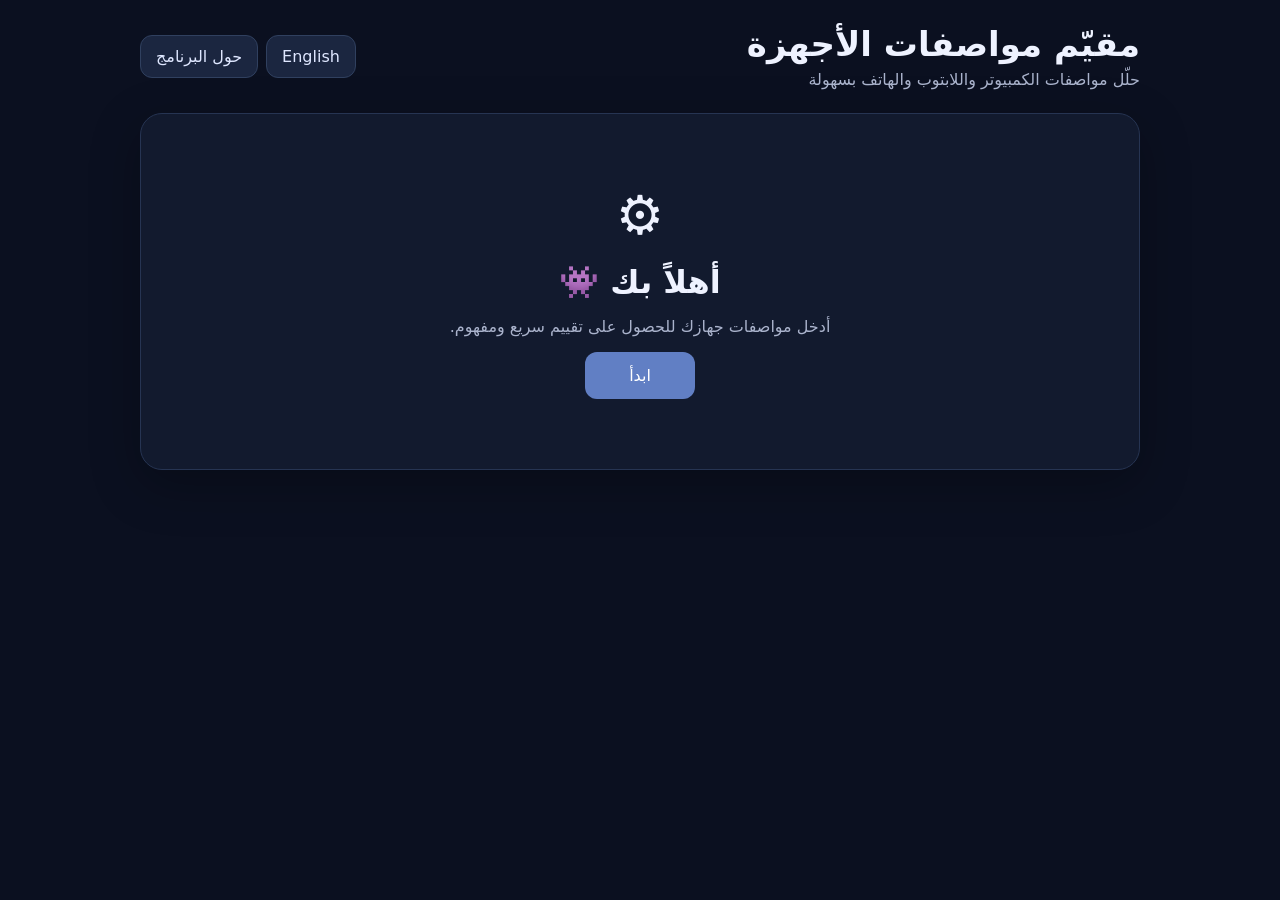
<file: index.html>
<!doctype html>
<html lang="ar" dir="rtl">
<head>
  <meta charset="UTF-8">
  <meta name="viewport" content="width=device-width, initial-scale=1.0">
  <title>PC Specs Evaluator</title>
  <link rel="stylesheet" href="style.css">
</head>
<body>
  <main class="app">
    <header class="topbar">
      <div>
        <h1 id="appTitle">مقيّم مواصفات الأجهزة</h1>
        <p id="appSubtitle">حلّل مواصفات الكمبيوتر واللابتوب والهاتف بسهولة</p>
      </div>
      <div class="top-actions">
        <button class="ghost" id="languageBtn">English</button>
        <button class="ghost" id="aboutBtn">حول البرنامج</button>
      </div>
    </header>

    <section id="welcomeScreen" class="screen">
      <div class="hero card">
        <div class="icon">⚙️</div>
        <h2 id="welcomeTitle">أهلاً بك 👾</h2>
        <p id="welcomeText">أدخل مواصفات جهازك للحصول على تقييم سريع ومفهوم.</p>
        <button class="primary big" id="startBtn">ابدأ</button>
      </div>
    </section>

    <section id="inputScreen" class="screen hidden">
      <div class="card">
        <div class="section-head">
          <div>
            <h2 id="inputTitle">مواصفات الجهاز</h2>
            <p id="inputHint">اختر نوع الجهاز ثم أدخل المواصفات.</p>
          </div>
          <button class="ghost" id="backWelcomeBtn">رجوع</button>
        </div>

        <div class="device-tabs">
          <button data-device="PC" class="device-tab active">🖥️ PC</button>
          <button data-device="LAPTOP" class="device-tab">💻 Laptop</button>
          <button data-device="PHONE" class="device-tab">📱 Phone</button>
        </div>

        <form id="specForm">
          <div id="computerFields" class="fields">
            <label>CPU<input id="cpu" placeholder="مثال: Core i5-12400F"></label>
            <label>GPU<input id="gpu" placeholder="مثال: RTX 4060"></label>
            <label>RAM<input id="ram" placeholder="مثال: 16 GB"></label>
            <label>Storage<input id="storage" placeholder="مثال: 1 TB NVMe SSD"></label>
            <label>PSU / Battery<input id="psuOrBattery" placeholder="مثال: 650W"></label>
          </div>

          <div id="phoneFields" class="fields hidden">
            <label>Screen<input id="phoneScreen" placeholder="مثال: 6.7 AMOLED 120Hz"></label>
            <label>CPU<input id="phoneCpu" placeholder="مثال: Snapdragon 8 Gen 3"></label>
            <label>OS<input id="phoneOs" placeholder="مثال: Android 15"></label>
            <label>RAM<input id="phoneRam" placeholder="مثال: 12 GB"></label>
            <label>Storage<input id="phoneStorage" placeholder="مثال: 256 GB"></label>
            <label>Cameras<input id="phoneCameras" placeholder="مثال: 50MP + 12MP"></label>
            <label>Battery<input id="phoneBattery" placeholder="مثال: 5000 mAh"></label>
          </div>

          <div class="form-actions">
            <button type="button" class="ghost" id="presetBtn">تعبئة مثال</button>
            <button type="button" class="danger ghost" id="clearBtn">مسح</button>
            <button type="submit" class="primary">تقييم المواصفات</button>
          </div>
        </form>
      </div>
    </section>

    <section id="resultScreen" class="screen hidden">
      <div class="card">
        <div class="section-head">
          <div>
            <h2 id="resultTitle">نتيجة التقييم</h2>
            <p id="resultSubtitle">تحليل مبني على المواصفات التي أدخلتها.</p>
          </div>
          <button class="ghost" id="editBtn">تعديل</button>
        </div>

        <div class="score-box">
          <div class="score" id="score">0</div>
          <div>
            <strong id="grade">—</strong>
            <p id="summary">—</p>
          </div>
        </div>

        <div id="details" class="details"></div>

        <div class="result-actions">
          <button class="primary" id="saveBtn">حفظ الجهاز</button>
          <button class="ghost" id="historyBtn">السجل</button>
          <button class="ghost" id="aiBtn">تحليل AI</button>
        </div>

        <div id="aiBox" class="ai-box hidden">
          <h3>🤖 AI</h3>
          <p id="aiText"></p>
        </div>
      </div>
    </section>

    <section id="historyScreen" class="screen hidden">
      <div class="card">
        <div class="section-head">
          <div>
            <h2>الأجهزة المحفوظة</h2>
            <p>يمكنك تحميل أي مواصفات محفوظة.</p>
          </div>
          <button class="ghost" id="backResultBtn">رجوع</button>
        </div>
        <div id="historyList" class="history-list"></div>
      </div>
    </section>
  </main>

  <dialog id="aboutDialog">
    <div class="dialog-content">
      <h2>ℹ️ حول البرنامج</h2>
      <p>هذا إصدار ويب من فكرة PC Specs Evaluator. يتيح لك إدخال مواصفات PC أو Laptop أو Phone والحصول على تقييم سريع وحفظ النتائج في المتصفح.</p>
      <button class="primary" id="closeAboutBtn">إغلاق</button>
    </div>
  </dialog>

  <dialog id="aiDialog">
    <div class="dialog-content">
      <h2>🤖 تحليل AI</h2>
      <p>التحليل الحالي محلي ولا يحتاج إلى API Key. إذا أردت ربط Gemini فعلياً، يجب إضافة Backend حتى لا يتم كشف مفتاح API داخل المتصفح.</p>
      <button class="primary" id="closeAiBtn">حسناً</button>
    </div>
  </dialog>

  <div id="toast" class="toast"></div>
  <script src="script.js"></script>
</body>
</html>
</file>
<file: style.css>
*{box-sizing:border-box}body{margin:0;font-family:system-ui,-apple-system,"Segoe UI",Arial,sans-serif;background:#0b1020;color:#eef2ff;min-height:100vh}.app{width:min(1000px,94%);margin:auto;padding:24px 0 50px}.topbar{display:flex;justify-content:space-between;gap:16px;align-items:center;margin-bottom:24px}.topbar h1{margin:0;font-size:clamp(24px,4vw,34px)}.topbar p{margin:6px 0 0;color:#aab3cc}.top-actions{display:flex;gap:8px;flex-wrap:wrap}.card{background:#121a2e;border:1px solid #263452;border-radius:22px;padding:24px;box-shadow:0 15px 50px #0004}.hero{text-align:center;padding:70px 24px}.icon{font-size:54px}.hero h2{font-size:32px;margin:16px 0 8px}.hero p{color:#aab3cc}.big{padding:14px 44px!important;font-size:17px}.screen{animation:fade .2s ease}@keyframes fade{from{opacity:0;transform:translateY(5px)}to{opacity:1;transform:none}}.hidden{display:none!important}.section-head{display:flex;justify-content:space-between;gap:16px;align-items:flex-start}.section-head h2{margin:0}.section-head p{color:#9da8c1;margin:6px 0 0}.device-tabs{display:grid;grid-template-columns:repeat(3,1fr);gap:10px;margin:24px 0}.device-tab,.ghost,.primary{border:0;border-radius:12px;padding:11px 15px;font:inherit;cursor:pointer}.device-tab,.ghost{background:#1b2640;color:#dfe7ff;border:1px solid #30405f}.device-tab.active{background:#334a78;border-color:#6e8dcc}.primary{background:#617fc4;color:white}.danger{color:#ff9b9b}.fields{display:grid;grid-template-columns:repeat(2,minmax(0,1fr));gap:15px}label{display:flex;flex-direction:column;gap:7px;color:#cdd6eb;font-weight:600}input{width:100%;padding:13px 14px;border-radius:11px;border:1px solid #30405f;background:#0d1426;color:#fff;outline:none;font:inherit}input:focus{border-color:#7695df}.form-actions,.result-actions{display:flex;justify-content:flex-end;gap:10px;flex-wrap:wrap;margin-top:24px}.score-box{display:flex;align-items:center;gap:20px;margin:26px 0;padding:20px;border-radius:16px;background:#0d1426}.score{font-size:58px;font-weight:800}.score-box strong{font-size:22px}.score-box p{margin:5px 0;color:#aab3cc}.details{display:grid;grid-template-columns:repeat(2,1fr);gap:12px}.detail{padding:15px;border-radius:13px;background:#19233a;border:1px solid #2b3958}.detail small{display:block;color:#8996b2;margin-bottom:4px}.detail b{word-break:break-word}.ai-box{margin-top:20px;padding:18px;border-radius:14px;background:#182b35;border:1px solid #315b66}.history-list{display:grid;gap:12px;margin-top:20px}.history-item{display:flex;justify-content:space-between;align-items:center;gap:12px;padding:16px;border-radius:14px;background:#19233a;border:1px solid #2b3958}.history-item h3{margin:0 0 4px}.history-item p{margin:0;color:#9da8c1}.history-actions{display:flex;gap:7px}.toast{position:fixed;bottom:24px;left:50%;transform:translateX(-50%) translateY(20px);background:#eef2ff;color:#0b1020;padding:12px 18px;border-radius:12px;opacity:0;pointer-events:none;transition:.2s}.toast.show{opacity:1;transform:translateX(-50%) translateY(0)}dialog{border:1px solid #30405f;border-radius:18px;background:#121a2e;color:#eef2ff;max-width:500px;width:90%;padding:0;box-shadow:0 20px 80px #0009}dialog::backdrop{background:#0009}.dialog-content{padding:24px}.dialog-content h2{margin-top:0}.dialog-content p{color:#b3bdd3;line-height:1.7}@media(max-width:650px){.topbar{flex-direction:column;align-items:stretch}.fields,.details{grid-template-columns:1fr}.device-tabs{grid-template-columns:1fr}.card{padding:18px}.score-box{align-items:flex-start}.history-item{flex-direction:column;align-items:stretch}}
</file>
